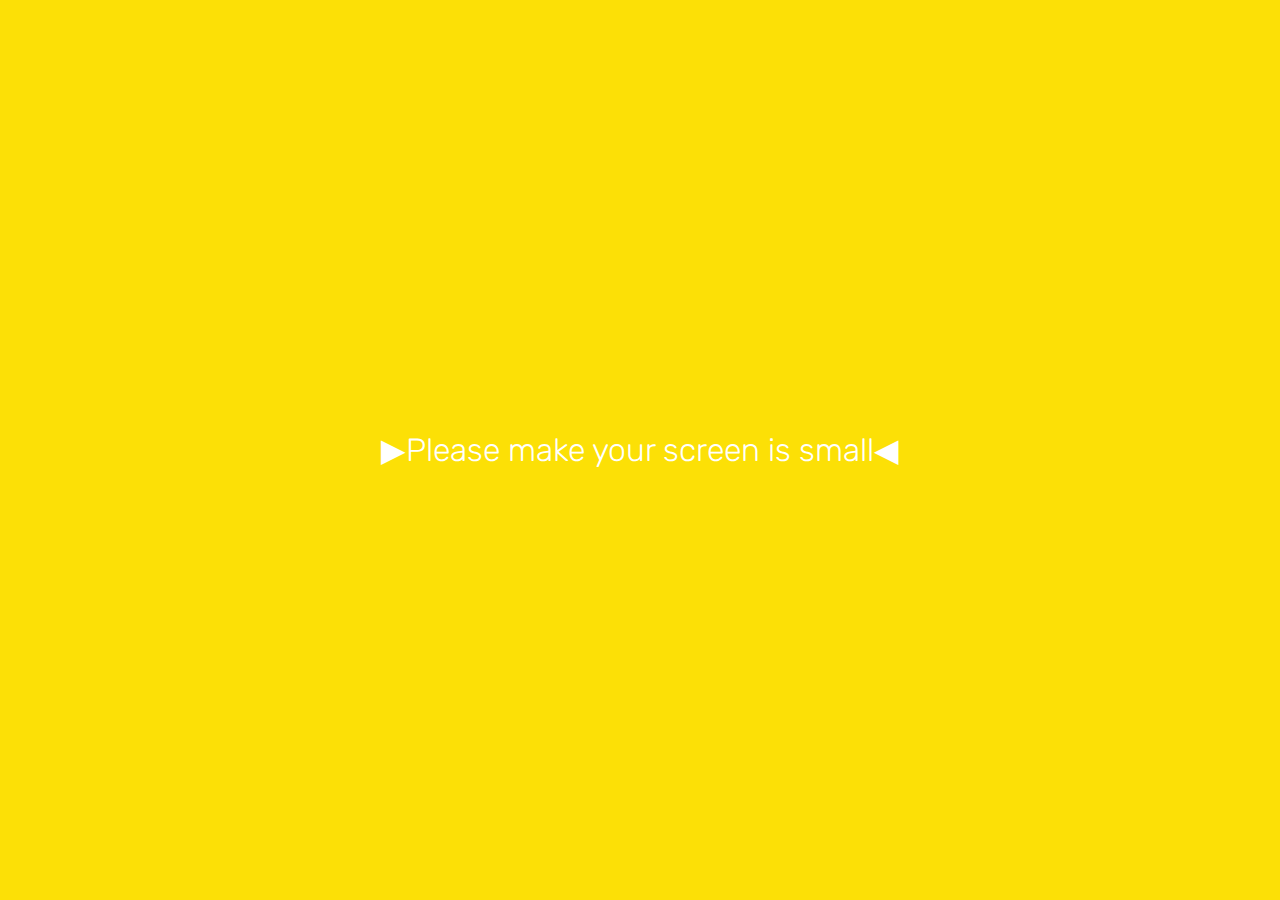
<file: index.html>
<!DOCTYPE html>
<html lang="en">
  <head>
    <meta charset="UTF-8" />
    <meta name="viewport" content="width=device-width, initial-scale=1.0" />
    <meta http-equiv="X-UA-Compatible" content="ie=edge" />
    <title>Chats</title>
    <link
      rel="stylesheet"
      href="https://use.fontawesome.com/releases/v5.8.2/css/all.css"
      integrity="sha384-oS3vJWv+0UjzBfQzYUhtDYW+Pj2yciDJxpsK1OYPAYjqT085Qq/1cq5FLXAZQ7Ay"
      crossorigin="anonymous"
    />
    <link rel="stylesheet" href="css/style.css" />
  </head>
  <body>
    <div class="status-bar">
      <div class="status-bar__column">
        <span class="status-bar__clock">12:53</span>
      </div>
      <div class="status-bar__column">
        <i class="fas fa-clock"></i>
        <i class="fas fa-volume-mute"></i>
        <i class="fas fa-wifi"></i>
        <i class="fas fa-ban"></i>
        <span class="status-bar__battery-level">100%</span>
        <i class="fas fa-battery-full"></i>
      </div>
    </div>
    <header class="header">
      <div class="header__header-column">
        <h1 class="header__title">Chats</h1>
      </div>
      <div class="header__header-column">
        <span class="header__icon">
          <i class="fas fa-search"></i>
        </span>
        <span class="header__icon">
          <i class="far fa-comment"></i>
        </span>
        <span class="header__icon">
          <a href="settings.html"><i class="fas fa-cog"></i></a>
        </span>
      </div>
    </header>

    <main class="chats">
      <ul class="chats__list">
        <a href="chat.html">
          <li class="chats__chat friend">
            <div class="friend__column ">
              <img class="friend__avatar m-avatar" src="images/avatar.jpg" />
              <div class="friend__content">
                <span class="friend__name">
                  Lynn
                </span>
                <span class="friend__bottom friend__bottom-text">
                  It's so gooood!
                </span>
              </div>
            </div>
            <div class="friend__column">
              <span class="chat__timestamp">Yesterday</span>
            </div>
          </li>
        </a>
      </ul>
    </main>

    <nav class="nav">
      <ul class="nav__list">
        <li class="nav__list-item">
          <a href="friends.html" class="nav__list-link">
            <i class="far fa-user"></i>
          </a>
        </li>
        <li class="nav__list-item">
          <a href="index.html" class="nav__list-link">
            <div class="nav__badge">8</div>
            <i class="fas fa-comment"></i>
          </a>
        </li>
        <li class="nav__list-item">
          <a href="find.html" class="nav__list-link">
            <i class="fas fa-search"></i>
          </a>
        </li>
        <li class="nav__list-item">
          <a href="more.html" class="nav__list-link">
            <i class="fas fa-ellipsis-h"></i>
          </a>
        </li>
      </ul>
    </nav>
    <div class="bigScreen">
      <span class="bigScreen__text">
        ▶Please make your screen is small◀
      </span>
    </div>
  </body>
</html>
</file>
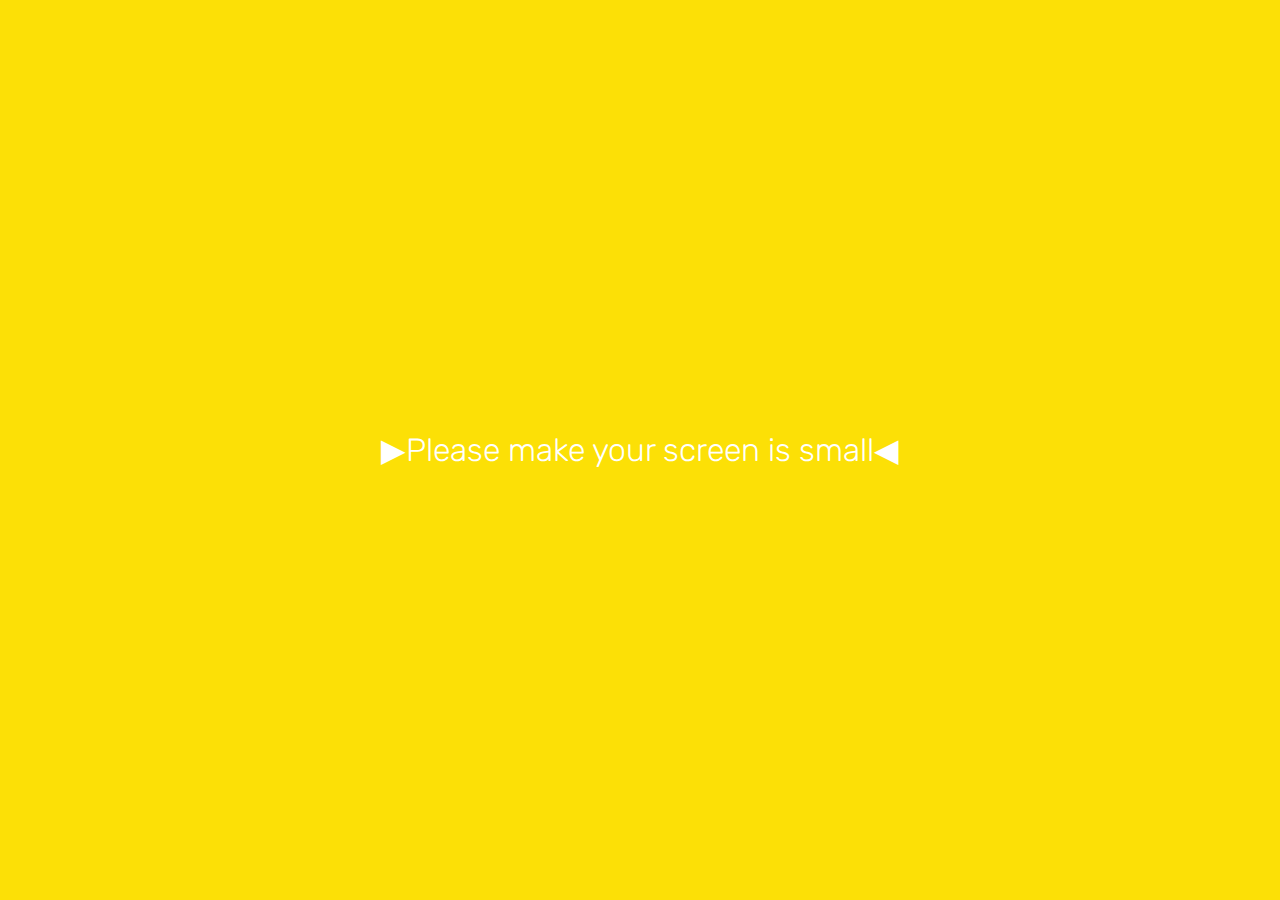
<file: chat.html>
<!DOCTYPE html>
<html lang="en">
  <head>
    <meta charset="UTF-8" />
    <meta name="viewport" content="width=device-width, initial-scale=1.0" />
    <meta http-equiv="X-UA-Compatible" content="ie=edge" />
    <title>Chat</title>
    <link
      rel="stylesheet"
      href="https://use.fontawesome.com/releases/v5.8.2/css/all.css"
      integrity="sha384-oS3vJWv+0UjzBfQzYUhtDYW+Pj2yciDJxpsK1OYPAYjqT085Qq/1cq5FLXAZQ7Ay"
      crossorigin="anonymous"
    />
    <link rel="stylesheet" href="css/style.css" />
  </head>

  <body class="chats-body">
    <div class="header-wrapper">
      <div class="status-bar">
        <div class="status-bar__column">
          <span class="status-bar__clock">12:53</span>
        </div>
        <div class="status-bar__column">
          <i class="fas fa-clock"></i>
          <i class="fas fa-comment-dots"></i>
          <i class="fas fa-volume-mute"></i>
          <i class="fas fa-wifi"></i>
          <i class="fas fa-ban"></i>
          <span class="status-bar__battery-level">100%</span>
          <i class="fas fa-battery-full"></i>
        </div>
      </div>
      <header class="header">
        <div class="header__header-column">
          <a href="index.html" class="header__back-btn">
            <i class="fas fa-arrow-left"></i>
          </a>
          <h1 class="header__title">Lynn</h1>
        </div>
        <div class="header__header-column">
          <span class="header__icon">
            <i class="fas fa-search"></i>
          </span>
          <span class="header__icon">
            <i class="fas fa-bars"></i>
          </span>
        </div>
      </header>
    </div>
    <main class="chat">
      <ul class="chat__messages">
        <span class="chat__timestamp">Tuesday, May 15, 2019</span>
        <li class="incoming-message message">
          <img src="images/avatar.jpg" class="g-avatar message__avatar" />
          <div class="message__content">
            <span class="message__author">Lynn</span>
            <span class="message__bubble">Hello! Nice to meet you!</span>
          </div>
          <div class="message__timestamp">5:20</div>
        </li>
        <li class="sent-message">
          <span class="message__timestamp">6:17</span>
          <div class="message__content">
            <span class="message__bubble"
              >Hello! Nice to meet you too Lynn!</span
            >
          </div>
        </li>
        <li class="incoming-message message">
          <img src="images/avatar.jpg" class="g-avatar message__avatar" />
          <div class="message__content">
            <span class="message__author">Lynn</span>
            <span class="message__bubble">I'm in HongKong!</span>
          </div>
          <span class="message__timestamp">7:02</span>
        </li>
      </ul>
    </main>
    <div class="chat__write-container">
      <input
        class="chat__write"
        type="text"
        placeholder="Send Message"
        class="chat__write-input"
      />
      <div class="chat__icon-left chat__icon">
        <i class="far fa-plus-square"></i>
      </div>
      <!-- <div class="chat__write-column"></div> -->
      <div class="chat__icon-right chat__icon">
        <span class="chat__write-icon">
          <i class="far fa-smile"></i>
        </span>
        <span class="chat__write-icon">
          <i class="fas fa-microphone"></i>
        </span>
      </div>
    </div>
    <div class="bigScreen">
      <span class="bigScreen__text">
        ▶Please make your screen is small◀
      </span>
    </div>
  </body>
</html>
</file>
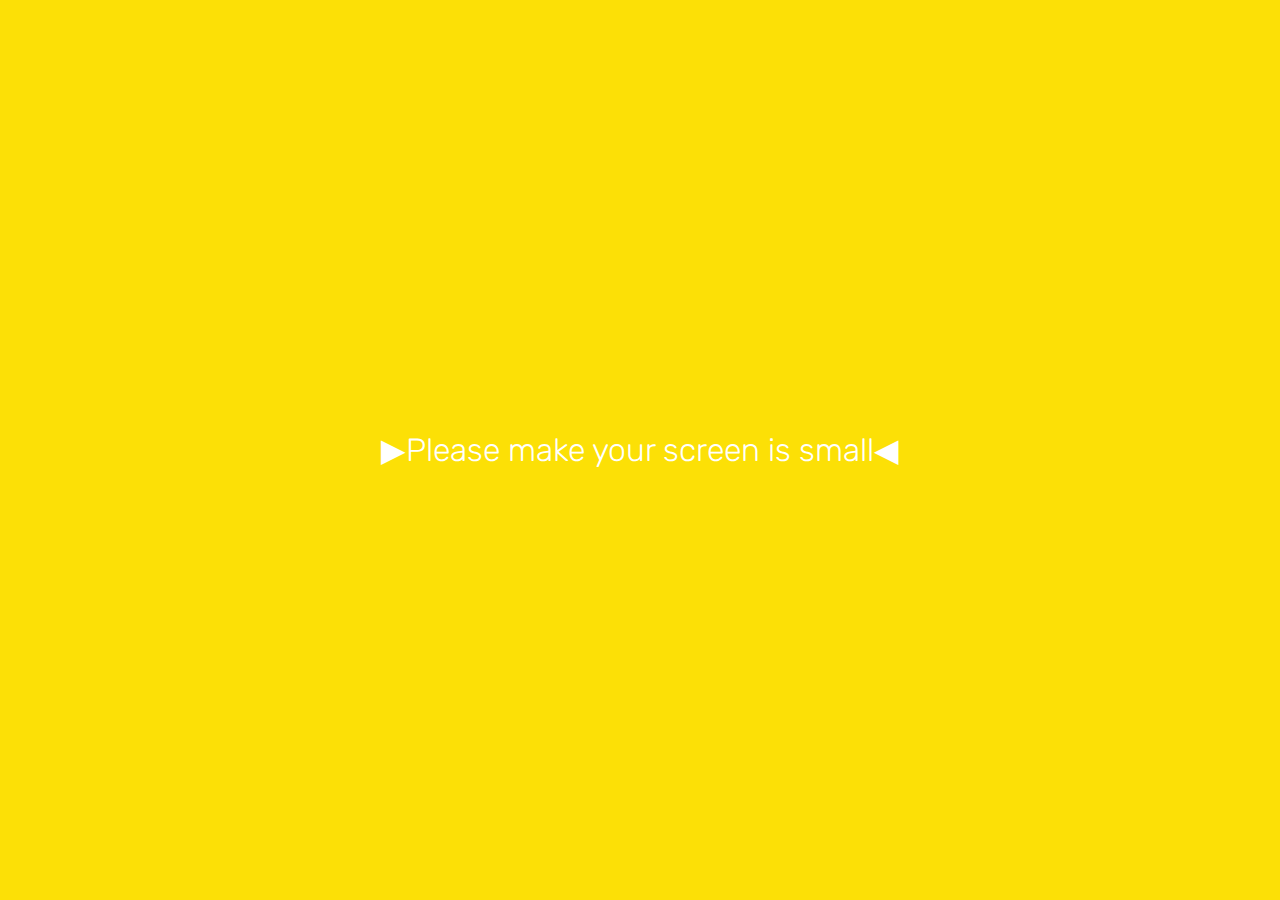
<file: find.html>
<!DOCTYPE html>
<html lang="en">
  <head>
    <meta charset="UTF-8" />
    <meta name="viewport" content="width=device-width, initial-scale=1.0" />
    <meta http-equiv="X-UA-Compatible" content="ie=edge" />
    <title>Find</title>
    <link
      rel="stylesheet"
      href="https://use.fontawesome.com/releases/v5.8.2/css/all.css"
      integrity="sha384-oS3vJWv+0UjzBfQzYUhtDYW+Pj2yciDJxpsK1OYPAYjqT085Qq/1cq5FLXAZQ7Ay"
      crossorigin="anonymous"
    />
    <link rel="stylesheet" href="css/style.css" />
  </head>

  <body>
    <div class="status-bar">
      <div class="status-bar__column">
        <span class="status-bar__clock">12:53</span>
      </div>
      <div class="status-bar__column">
        <i class="fas fa-clock"></i>
        <i class="fas fa-volume-mute"></i>
        <i class="fas fa-wifi"></i>
        <i class="fas fa-ban"></i>
        <span class="status-bar__battery-level">100%</span>
        <i class="fas fa-battery-full"></i>
      </div>
    </div>
    <header class="header">
      <div class="header__header-column">
        <h1 class="header__title">Find</h1>
      </div>
      <div class="header__header-column">
        <span class="header__icon">
          <i class="fas fa-search"></i>
        </span>
        <span class="header__icon">
          <a href="settings.html"><i class="fas fa-cog"></i></a>
        </span>
      </div>
    </header>
    <main class="find">
      <header class="find__header">
        <ul class="find__header-list">
          <li class="find__header-btn">
            <span class="header-btn__icon">
              <i class="fas fa-qrcode"></i>
            </span>
            <span class="header-btn__title">
              QR Code
            </span>
          </li>
          <li class="find__header-btn">
            <span class="header-btn__icon">
              <i class="far fa-address-book"></i>
            </span>
            <span class="header-btn__title">
              Add by Contacts
            </span>
          </li>
          <li class="find__header-btn">
            <span class="header-btn__icon">
              <i class="fas fa-passport"></i>
            </span>
            <span class="header-btn__title">
              Add by ID
            </span>
          </li>
          <li class="find__header-btn">
            <span class="header-btn__icon">
              <i class="far fa-envelope"></i>
            </span>
            <span class="header-btn__title">
              Invite
            </span>
          </li>
        </ul>
      </header>
      <ul class="find__recommend">
        <div class="friends__plus-find">
          <div class="friends__title-column">
            <h5 class="friends__title">Recommended Friends</h5>
          </div>
        </div>
        <li class="find__friend friend">
          <div class="friend__column">
            <img class="friend__avatar" src="images/avatar.jpg" />
            <div class="friend__content">
              <span class="friend__name">
                Lynn
              </span>
            </div>
          </div>
          <div class="friend__column">
            <div class="friend__add-btn">
              <i class="fas fa-user-plus"></i>
            </div>
          </div>
        </li>
        <li class="find__friend friend">
          <div class="friend__column">
            <img class="friend__avatar" src="images/avatar.jpg" />
            <div class="friend__content">
              <span class="friend__name">
                Lynn
              </span>
            </div>
          </div>
          <div class="friend__column">
            <div class="friend__add-btn">
              <i class="fas fa-user-plus"></i>
            </div>
          </div>
        </li>
      </ul>
    </main>
    <nav class="nav">
      <ul class="nav__list">
        <li class="nav__list-item">
          <a href="friends.html" class="nav__list-link">
            <i class="far fa-user"></i>
          </a>
        </li>
        <li class="nav__list-item">
          <a href="index.html" class="nav__list-link">
            <div class="nav__badge">8</div>
            <i class="far fa-comment"></i>
          </a>
        </li>
        <li class="nav__list-item">
          <a href="find.html" class="nav__list-link">
            <i class="fas fa-search"></i>
          </a>
        </li>
        <li class="nav__list-item">
          <a href="more.html" class="nav__list-link">
            <i class="fas fa-ellipsis-h"></i>
          </a>
        </li>
      </ul>
    </nav>
    <div class="bigScreen">
      <span class="bigScreen__text">
        ▶Please make your screen is small◀
      </span>
    </div>
  </body>
</html>
</file>
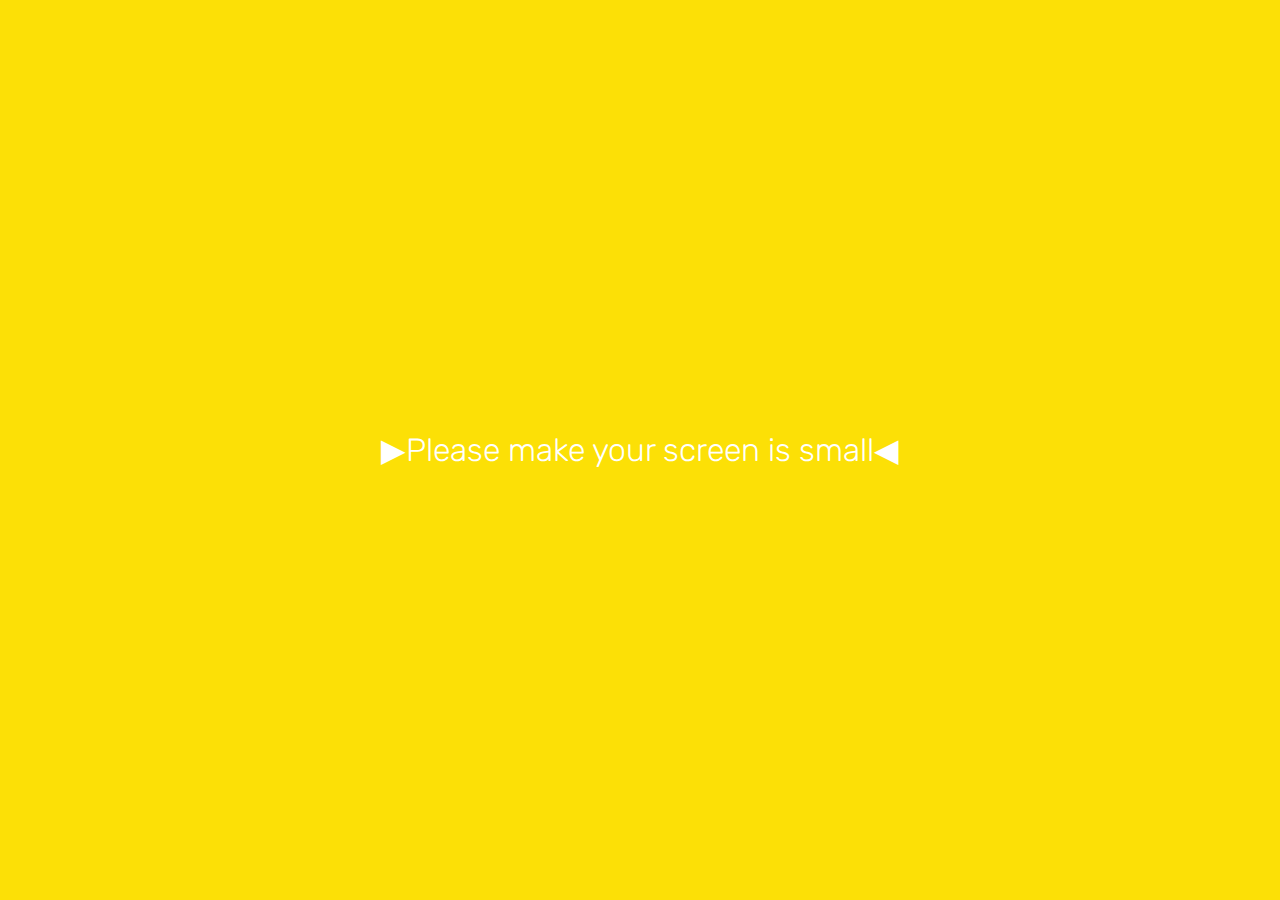
<file: friends.html>
<!DOCTYPE html>
<html lang="en">
  <head>
    <meta charset="UTF-8" />
    <meta name="viewport" content="width=device-width, initial-scale=1.0" />
    <meta http-equiv="X-UA-Compatible" content="ie=edge" />
    <title>Friends</title>
    <link
      rel="stylesheet"
      href="https://use.fontawesome.com/releases/v5.8.2/css/all.css"
      integrity="sha384-oS3vJWv+0UjzBfQzYUhtDYW+Pj2yciDJxpsK1OYPAYjqT085Qq/1cq5FLXAZQ7Ay"
      crossorigin="anonymous"
    />
    <link rel="stylesheet" href="css/style.css" />
  </head>

  <body>
    <div class="status-bar">
      <div class="status-bar__column">
        <span class="status-bar__clock">12:53</span>
      </div>
      <div class="status-bar__column">
        <i class="fas fa-clock"></i>
        <i class="fas fa-volume-mute"></i>
        <i class="fas fa-wifi"></i>
        <i class="fas fa-ban"></i>
        <span class="status-bar__battery-level">100%</span>
        <i class="fas fa-battery-full"></i>
      </div>
    </div>
    <header class="header">
      <div class="header__header-column">
        <h1 class="header__title">Friends</h1>
      </div>
      <div class="header__header-column">
        <span class="header__icon">
          <i class="fas fa-search"></i>
        </span>
        <span class="header__icon">
          <a href="settings.html"><i class="fas fa-cog"></i></a>
        </span>
      </div>
    </header>
    <main class="friends">
      <header class="friends__header">
        <div class="friends__friend friend friend--lg ">
          <div class="friend__column">
            <img src="images/me.jpg" class="g-avatar friend__avatar" />
            <div class="friend__content">
              <span class="friend__name">
                Sophia
              </span>
              <span class="friend__bottom friend__status">
                Just Smile
              </span>
            </div>
          </div>
        </div>
      </header>
      <div class="friends__plus">
        <div class="friends__title-column">
          <h5 class="friends__title">Plus friend</h5>
          <div class="friends__title-icon">
            <i class="fas fa-angle-up"></i>
          </div>
        </div>
        <div class="friends__friend friend">
          <div class="friend__column">
            <img class="friend__avatar" src="images/avatar.jpg" />
            <div class="friend__content">
              <span class="friend__name">
                Plus Friend
              </span>
            </div>
          </div>
        </div>
      </div>
      <ul class="friends__list">
        <div class="friends__title-column">
          <h5 class="friends__title">Friends 14</h5>
          <div class="friends__title-icon">
            <i class="fas fa-angle-up"></i>
          </div>
        </div>
        <li class="friends__friend friend">
          <div class="friend__column">
            <img class="friend__avatar" src="images/avatar.jpg" />
            <div class="friend__content">
              <span class="friend__name">
                Lynn
              </span>
              <span class="friend__bottom friend__status">
                Nomad Coders yah!!
              </span>
            </div>
          </div>
        </li>
        <li class="friends__friend friend">
          <div class="friend__column">
            <img class="friend__avatar" src="images/avatar.jpg" />
            <div class="friend__content">
              <span class="friend__name">
                Saea
              </span>
              <span class="friend__bottom friend__status">
                Cocoa clone yah!!
              </span>
            </div>
          </div>
          <div class="friend__column">
            <div class="friend__now-listening">
              <span>HONGGI-FTISLAND</span>
              <i class="fas fa-play"></i>
            </div>
          </div>
        </li>
      </ul>
    </main>
    <nav class="nav">
      <ul class="nav__list">
        <li class="nav__list-item">
          <a href="friends.html" class="nav__list-link">
            <i class="fas fa-user"></i>
          </a>
        </li>
        <li class="nav__list-item">
          <a href="index.html" class="nav__list-link">
            <div class="nav__badge">8</div>
            <i class="far fa-comment"></i>
          </a>
        </li>
        <li class="nav__list-item">
          <a href="find.html" class="nav__list-link">
            <i class="fas fa-search"></i>
          </a>
        </li>
        <li class="nav__list-item">
          <a href="more.html" class="nav__list-link">
            <i class="fas fa-ellipsis-h"></i>
          </a>
        </li>
      </ul>
    </nav>
    <div class="bigScreen">
      <span class="bigScreen__text">
        ▶Please make your screen is small◀
      </span>
    </div>
  </body>
</html>
</file>
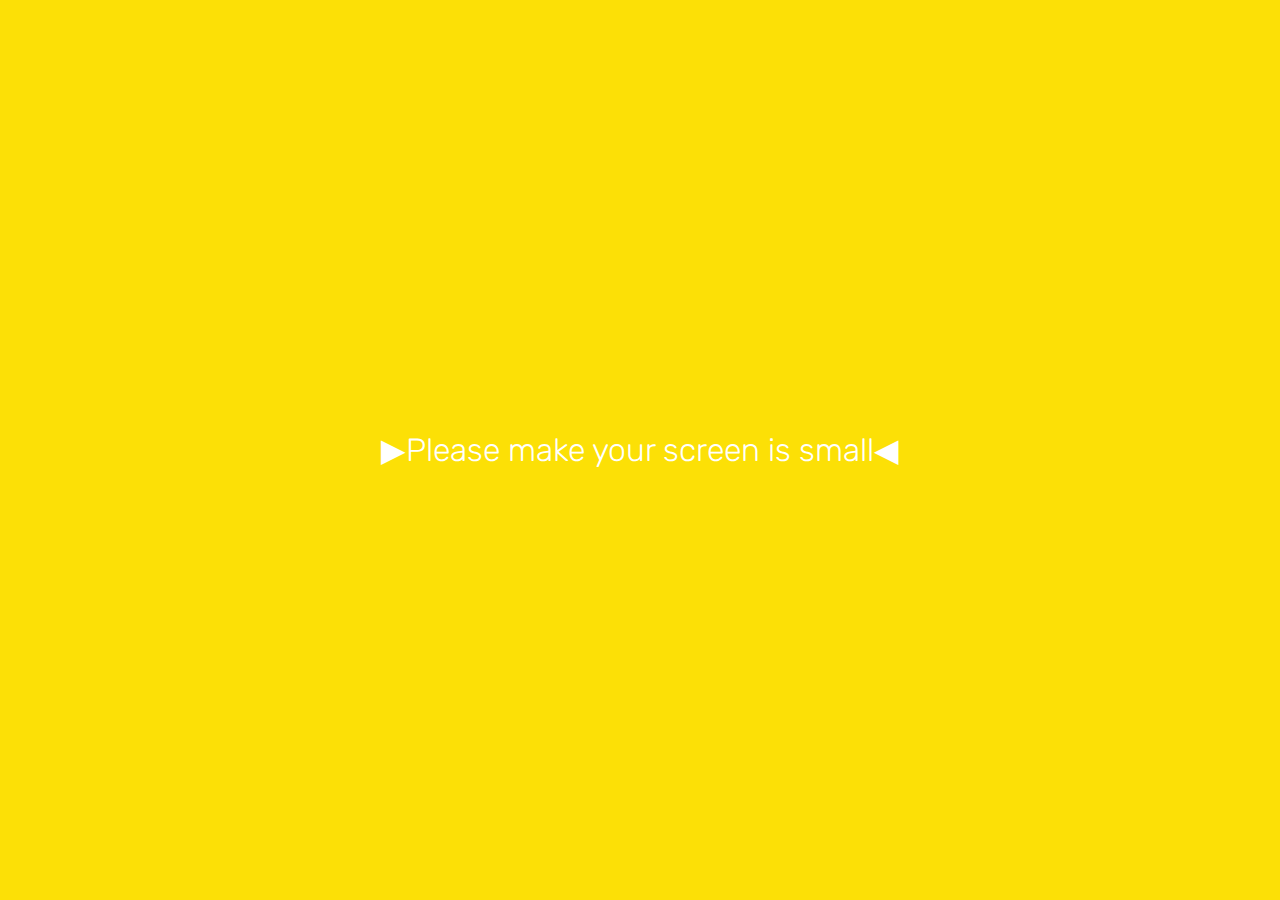
<file: more.html>
<!DOCTYPE html>
<html lang="en">
  <head>
    <meta charset="UTF-8" />
    <meta name="viewport" content="width=device-width, initial-scale=1.0" />
    <meta http-equiv="X-UA-Compatible" content="ie=edge" />
    <title>More</title>
    <link
      rel="stylesheet"
      href="https://use.fontawesome.com/releases/v5.8.2/css/all.css"
      integrity="sha384-oS3vJWv+0UjzBfQzYUhtDYW+Pj2yciDJxpsK1OYPAYjqT085Qq/1cq5FLXAZQ7Ay"
      crossorigin="anonymous"
    />
    <link rel="stylesheet" href="css/style.css" />
  </head>

  <body>
    <div class="status-bar">
      <div class="status-bar__column">
        <span class="status-bar__clock">12:53</span>
      </div>
      <div class="status-bar__column">
        <i class="fas fa-clock"></i>
        <i class="fas fa-volume-mute"></i>
        <i class="fas fa-wifi"></i>
        <i class="fas fa-ban"></i>
        <span class="status-bar__battery-level">100%</span>
        <i class="fas fa-battery-full"></i>
      </div>
    </div>
    <header class="header">
      <div class="header__header-column">
        <h1 class="header__title">More</h1>
      </div>
      <div class="header__header-column">
        <span class="header__icon">
          <i class="fas fa-search"></i>
        </span>
        <span class="header__icon">
          <i class="fas fa-qrcode"></i>
        </span>
        <span class="header__icon">
          <a href="settings.html"><i class="fas fa-cog"></i></a>
        </span>
      </div>
    </header>
    <main class="more">
      <header class="more__header">
        <div class="more__friend friend friend--lg ">
          <div class="friend__column">
            <img src="images/me.jpg" class="g-avatar friend__avatar" />
            <div class="friend__content">
              <span class="friend__name">
                Sophia
              </span>
              <span class="friend__bottom friend__status">
                sophia@sophiamail.com
              </span>
            </div>
          </div>
          <div class="friend__column more__btn-icon">
            <i class="far fa-comment-alt fa-2x"></i>
          </div>
        </div>
        <ul class="more__btn-list">
          <li class="more__btn">
            <span class="more__btn-icon">
              <i class="far fa-smile-wink "></i>
            </span>
            <span class="more__btn-title">Emoticons</span>
          </li>
          <li class="more__btn">
            <span class="more__btn-icon">
              <i class="fas fa-brush "></i>
            </span>
            <span class="more__btn-title">Themes</span>
          </li>
          <li class="more__btn">
            <span class="more__btn-icon">
              <i class="fas fa-code-branch "></i>
            </span>
            <span class="more__btn-title">Account</span>
          </li>
        </ul>
      </header>
      <section class="more__suggestions">
        <h5 class="more__title">Suggestions</h5>
        <ul class="more__suggestions-list">
          <li class="more__suggestion suggestion">
            <div class="suggestions__icon">
              <i class="fas fa-quote-right"></i>
            </div>
            <div class="suggestion__title">Kakao Story</div>
          </li>
          <li class="more__suggestion suggestion">
            <div class="suggestions__icon">
              <i class="far fa-meh-blank"></i>
            </div>
            <div class="suggestion__title">Kakao Friends</div>
          </li>
          <li class="more__suggestion suggestion">
            <div class="suggestions__icon">
              <i class="fas fa-dice"></i>
            </div>
            <div class="suggestion__title">Friends Gem</div>
          </li>
        </ul>
      </section>
    </main>
    <nav class="nav">
      <ul class="nav__list">
        <li class="nav__list-item">
          <a href="friends.html" class="nav__list-link">
            <i class="far fa-user"></i>
          </a>
        </li>
        <li class="nav__list-item">
          <a href="index.html" class="nav__list-link">
            <div class="nav__badge">8</div>
            <i class="far fa-comment"></i>
          </a>
        </li>
        <li class="nav__list-item">
          <a href="find.html" class="nav__list-link">
            <i class="fas fa-search"></i>
          </a>
        </li>
        <li class="nav__list-item">
          <a href="more.html" class="nav__list-link">
            <i class="fas fa-ellipsis-h"></i>
          </a>
        </li>
      </ul>
    </nav>
    <div class="bigScreen">
      <span class="bigScreen__text">
        ▶Please make your screen is small◀
      </span>
    </div>
  </body>
</html>
</file>
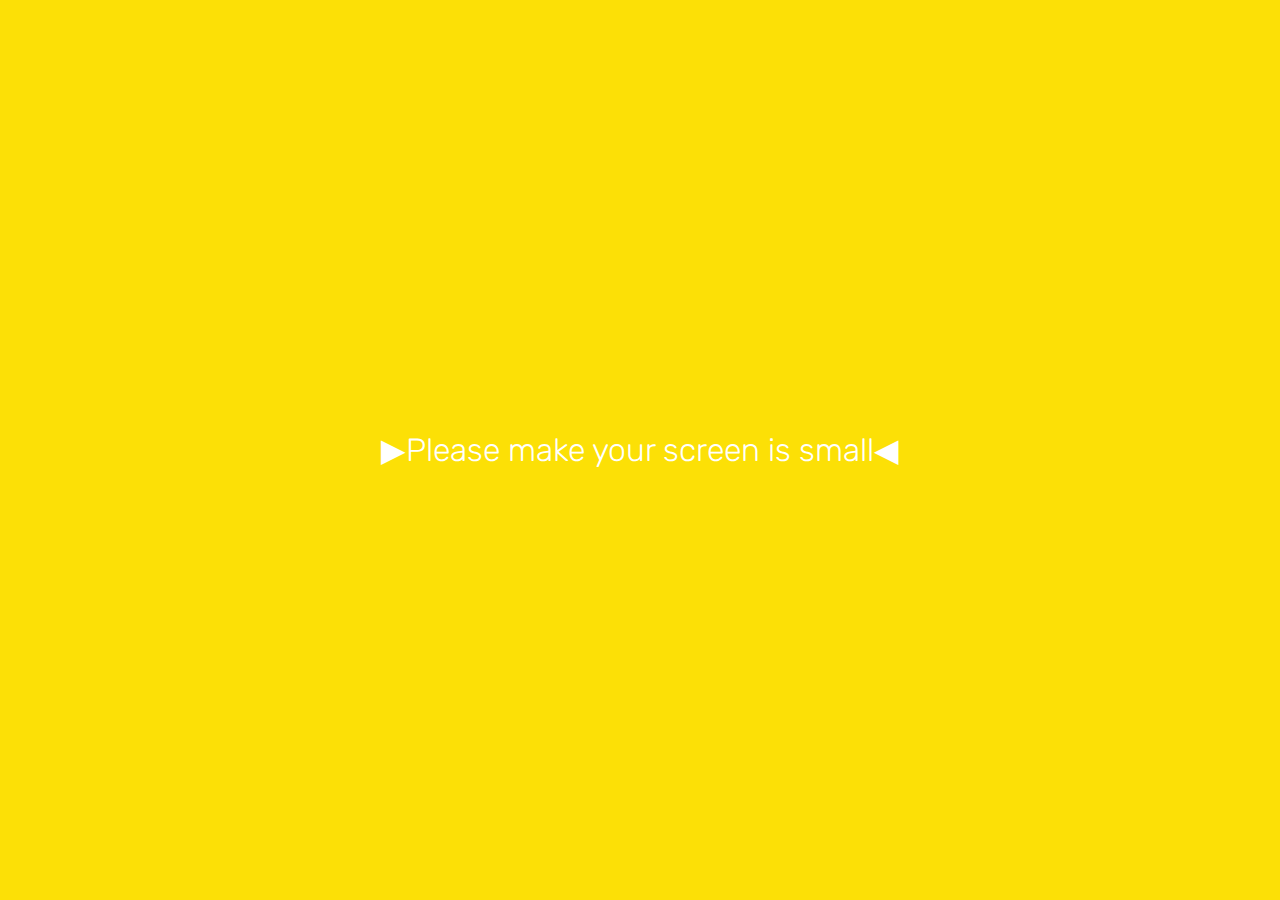
<file: settings.html>
<!DOCTYPE html>
<html lang="en">
  <head>
    <meta charset="UTF-8" />
    <meta name="viewport" content="width=device-width, initial-scale=1.0" />
    <meta http-equiv="X-UA-Compatible" content="ie=edge" />
    <title>Settings</title>
    <link
      rel="stylesheet"
      href="https://use.fontawesome.com/releases/v5.8.2/css/all.css"
      integrity="sha384-oS3vJWv+0UjzBfQzYUhtDYW+Pj2yciDJxpsK1OYPAYjqT085Qq/1cq5FLXAZQ7Ay"
      crossorigin="anonymous"
    />
    <link rel="stylesheet" href="css/style.css" />
  </head>
  <body>
    <div class="status-bar">
      <div class="status-bar__column">
        <span class="status-bar__clock">12:53</span>
      </div>
      <div class="status-bar__column">
        <i class="fas fa-clock"></i>
        <i class="fas fa-volume-mute"></i>
        <i class="fas fa-wifi"></i>
        <i class="fas fa-ban"></i>
        <span class="status-bar__battery-level">100%</span>
        <i class="fas fa-battery-full"></i>
      </div>
    </div>
    <header class="header">
      <div class="header__header-column">
        <a href="more.html" class="header__back-btn">
          <i class="fas fa-arrow-left"></i>
        </a>
        <h1 class="header__title">Settings</h1>
      </div>
      <div class="header__header-column">
        <span class="header__icon">
          <i class="fas fa-search"></i>
        </span>
      </div>
    </header>
    <main class="settings">
      <header class="settings__main-header">
        <ul class="settings__list">
          <li class="settings__setting">
            <span class="settings__icon">
              <i class="fas fa-bullhorn"></i>
            </span>
            <span class="settings__title">Notices</span>
          </li>
          <li class="settings__setting">
            <span class="settings__icon">
              <i class="fas fa-flask"></i>
            </span>
            <span class="settings__title">Kakao Lab</span>
          </li>
          <li class="settings__setting">
            <span class="settings__icon">
              <i class="fas fa-info-circle"></i>
            </span>
            <span class="settings__title">Version</span>
            <span class="settings__version">8.2.7</span>
          </li>
        </ul>
      </header>
      <section class="settings__sections">
        <ul class="settings__list">
          <li class="settings__setting">
            <span class="settings__icon">
              <i class="fas fa-lock"></i>
            </span>
            <span class="settings__title">Privacy</span>
          </li>
          <li class="settings__setting">
            <span class="settings__icon">
              <i class="far fa-bell"></i>
            </span>
            <span class="settings__title">Notifications</span>
          </li>
          <li class="settings__setting">
            <span class="settings__icon">
              <i class="far fa-user"></i>
            </span>
            <span class="settings__title">Friends</span>
          </li>
          <li class="settings__setting">
            <span class="settings__icon">
              <i class="far fa-comment"></i>
            </span>
            <span class="settings__title">Chats</span>
          </li>
          <li class="settings__setting">
            <span class="settings__icon">
              <i class="far fa-comment-dots"></i>
            </span>
            <span class="settings__title">SMS Messages</span>
          </li>
          <li class="settings__setting">
            <span class="settings__icon">
              <i class="fas fa-adjust"></i>
            </span>
            <span class="settings__title">Display</span>
          </li>
          <li class="settings__setting">
            <span class="settings__icon">
              <i class="fas fa-palette"></i>
            </span>
            <span class="settings__title">Themes</span>
          </li>
          <li class="settings__setting">
            <span class="settings__icon">
              <i class="fas fa-ellipsis-h"></i>
            </span>
            <span class="settings__title">Advanced</span>
          </li>
          <li class="settings__setting last">
            <span class="settings__icon">
              <i class="far fa-question-circle"></i>
            </span>
            <span class="settings__title">Support</span>
          </li>
        </ul>
      </section>
    </main>
    <div class="bigScreen">
      <span class="bigScreen__text">
        ▶Please make your screen is small◀
      </span>
    </div>
  </body>
</html>
</file>
<file: css/style.css>
@import "reset.css";
@import url("https://fonts.googleapis.com/css?family=Rubik:400,500,700&display=swap");
@import "status-bar.css";
@import "header.css";
@import "nav-bar.css";
@import "friends.css";
@import "find.css";
@import "more.css";
@import "settings.css";
@import "chat.css";
@import "mobile.css";

* {
  box-sizing: border-box;
}
body {
  background-color: white;
  padding: 10px 20px;
  color: #020202;
  font-family: "Rubik", sans-serif;
  font-weight: 300;
}
a {
  color: inherit;
  text-decoration: none;
}

@keyframes fadeIn {
  from {
    transform: translateY(20px);
  }
  to {
    transform: none;
  }
}
main {
  animation: fadeIn 0.8s ease-in-out;
}
</file>
